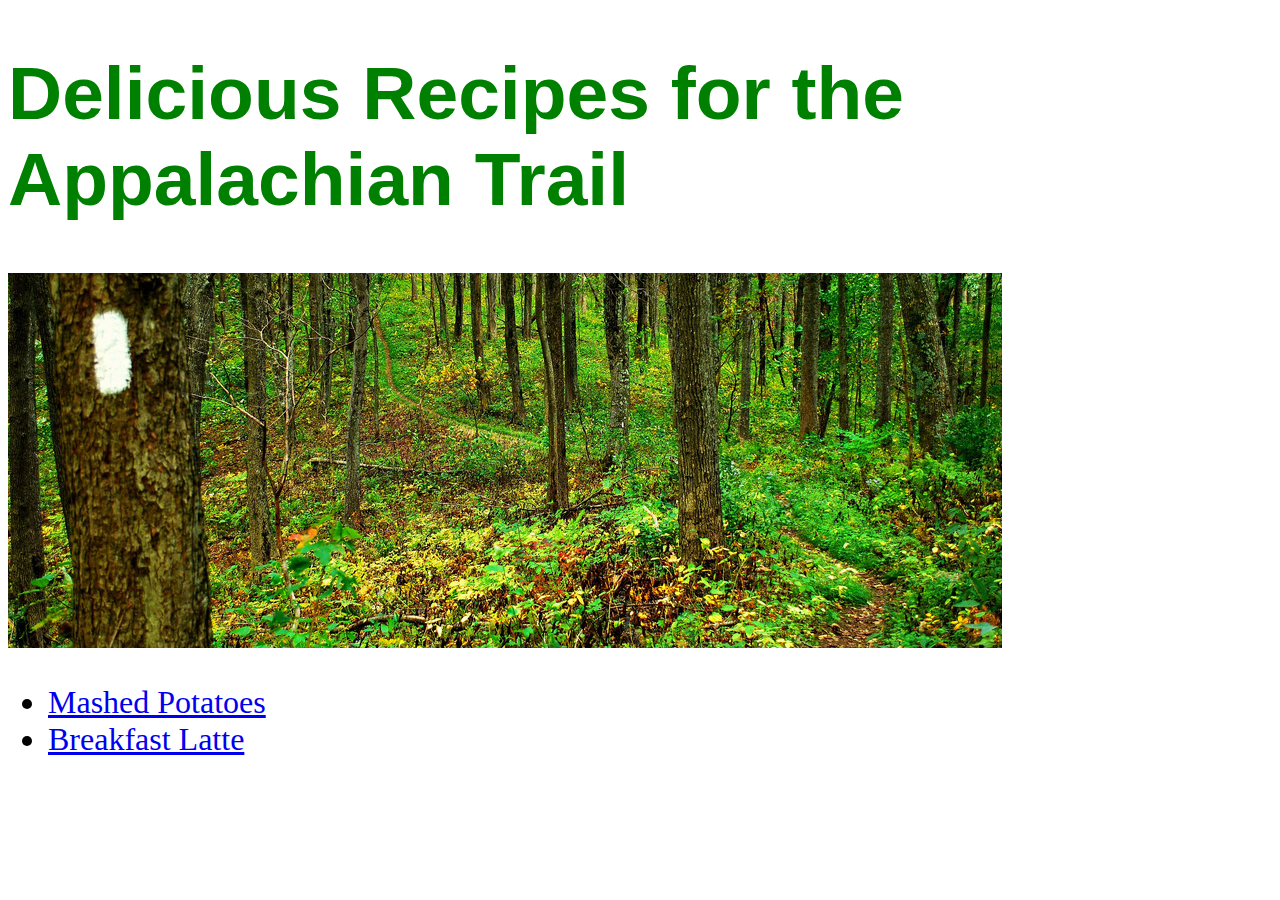
<file: index.html>
<!DOCTYPE html>

<html lang="en">
    <head>
        <meta charset="UTF-8">
        <title>Favorite Trail Recipes</title>
        <link rel="stylesheet" href="styles.css">
    </head>

    <body>
        <h1>Delicious Recipes for the Appalachian Trail</h1>
        <img src="./images/banner.jpg" alt="A photograph of trees and a white AT blaze">
        <ul>
            <li><a href="recipes/loaded-potatoes.html">Mashed Potatoes</a></li>
            <li><a href="recipes/breakfast-latte.html">Breakfast Latte</a></li>
        </ul>
    </body>
</html>
</file>
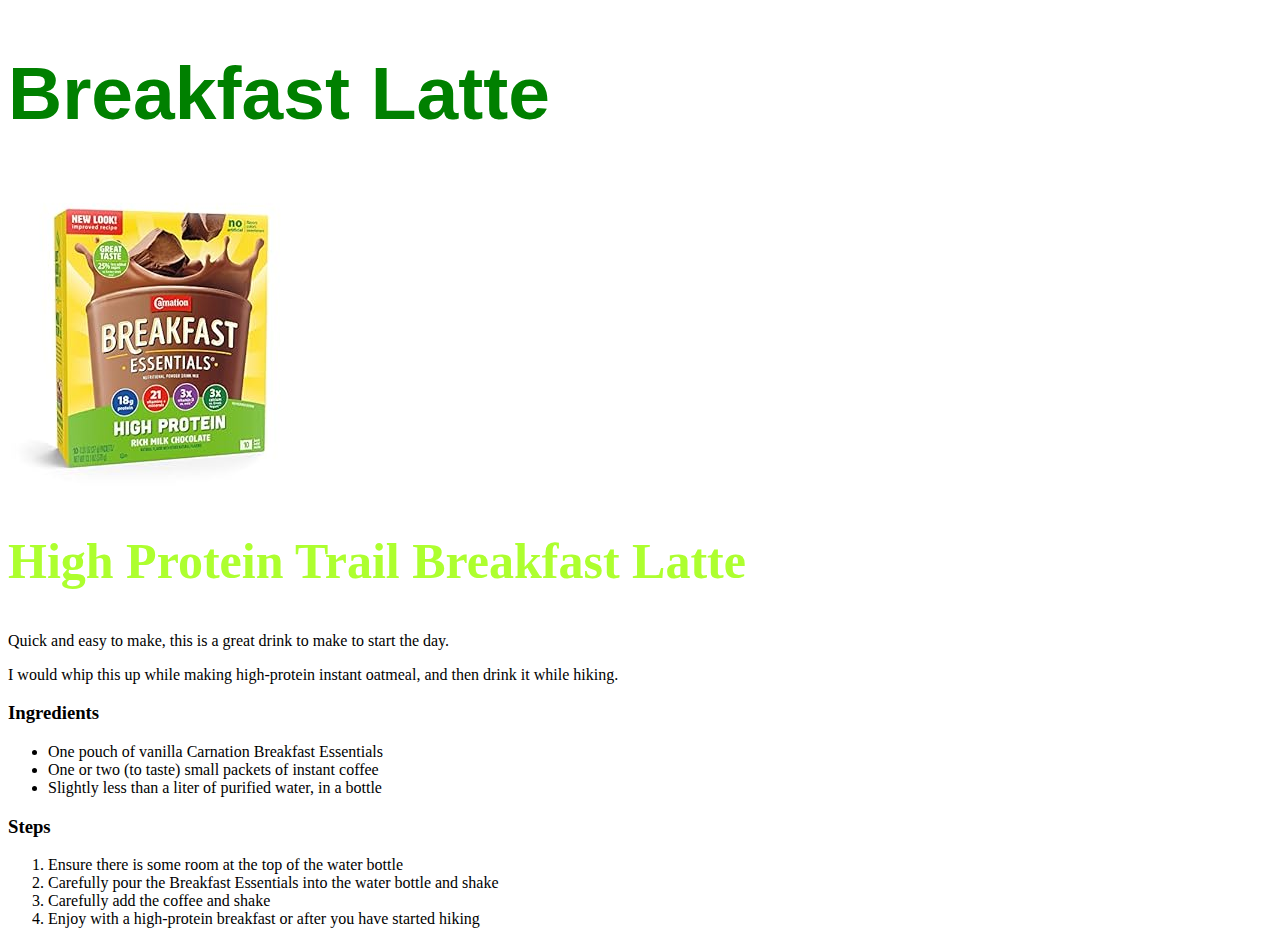
<file: recipes/breakfast-latte.html>
<!DOCTYPE html>

<html lang="en">
    <head>
        <meta charset="UTF-8">
        <title>Breakfast Latte</title>
        <link rel="stylesheet" href="recipe-styles.css">
    </head>

    <body>
        <h1>Breakfast Latte</h1>
        <img src="../images/bressentials.jpg" alt="A box of Carnation Breakfast Essentials">

        <h2>High Protein Trail Breakfast Latte</h2>
        <p>Quick and easy to make, this is a great drink to make to start the day.</p>
        <p>I would whip this up while making high-protein instant oatmeal, and then drink it while hiking.</p>

        <h3>Ingredients</h3>
        <ul>
            <li>One pouch of vanilla Carnation Breakfast Essentials</li>
            <li>One or two (to taste) small packets of instant coffee</li>
            <li>Slightly less than a liter of purified water, in a bottle</li>
        </ul>

        <h3>Steps</h3>
        <ol>
            <li>Ensure there is some room at the top of the water bottle</li>
            <li>Carefully pour the Breakfast Essentials into the water bottle and shake</li>
            <li>Carefully add the coffee and shake</li>
            <li>Enjoy with a high-protein breakfast or after you have started hiking</li>
        </ol>

    </body>

</html>
</file>
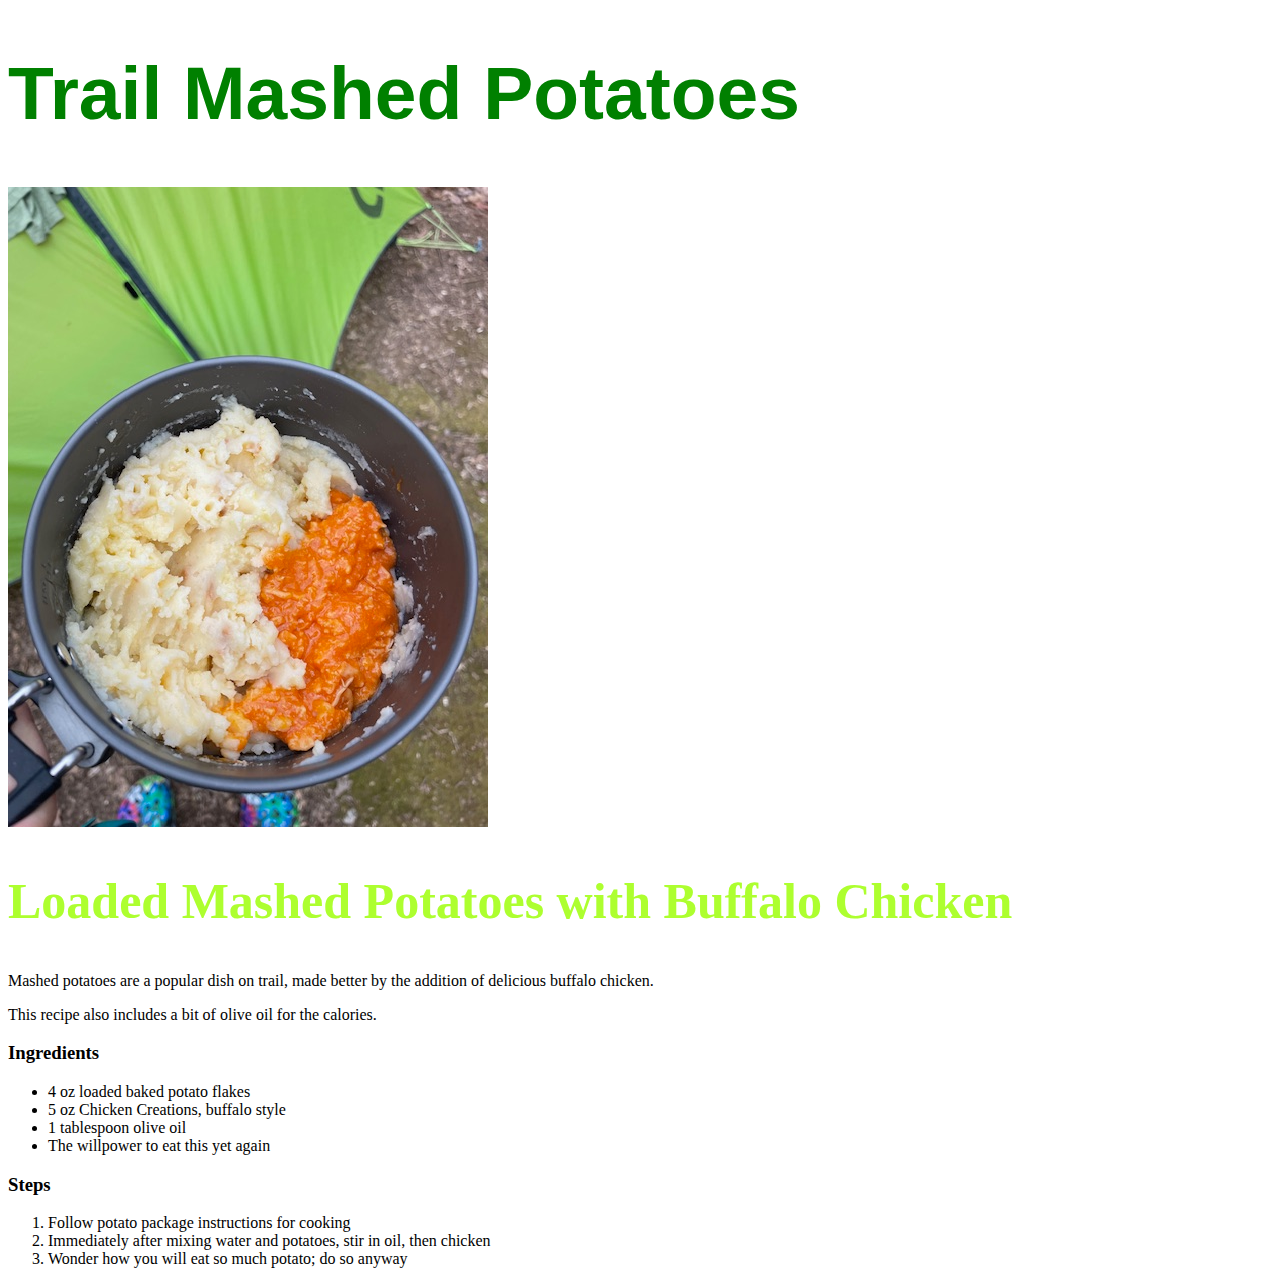
<file: recipes/loaded-potatoes.html>
<!DOCTYPE html>
<html lang="en">
    <head>
        <meta charset="UTF-8">
        <title>Trail Mashed Potatoes</title>
        <link rel="stylesheet" href="recipe-styles.css">
    </head>

    <body>
        <h1>Trail Mashed Potatoes</h1>
        <img src="../images/loaded-potatoes.jpg" alt="A camping pot with mashed potatoes">
        
        <h2>Loaded Mashed Potatoes with Buffalo Chicken</h2>
        
        <p>Mashed potatoes are a popular dish on trail, made better by the addition of delicious buffalo chicken.</p>
        <p>This recipe also includes a bit of olive oil for the calories.</p>

        <h3>Ingredients</h3>
        <ul>
            <li>4 oz loaded baked potato flakes</li>
            <li>5 oz Chicken Creations, buffalo style</li>
            <li>1 tablespoon olive oil</li>
            <li>The willpower to eat this yet again</li>
        </ul>

        <h3>Steps</h3>
        <ol>
            <li>Follow potato package instructions for cooking</li>
            <li>Immediately after mixing water and potatoes, stir in oil, then chicken</li>
            <li>Wonder how you will eat so much potato; do so anyway</li>
        </ol>

    </body>
</html>
</file>
<file: styles.css>
h1 {
    font-size: 75px;
    color:green;
    font-family:Arial, Helvetica, sans-serif
}

ul {
    font-size:32px;
}
</file>
<file: recipes/recipe-styles.css>
h1 {
    font-size: 75px;
    color:green;
    font-family:Arial, Helvetica, sans-serif
}

h2 {
    font-size:50px;
    color:greenyellow;
}
</file>
